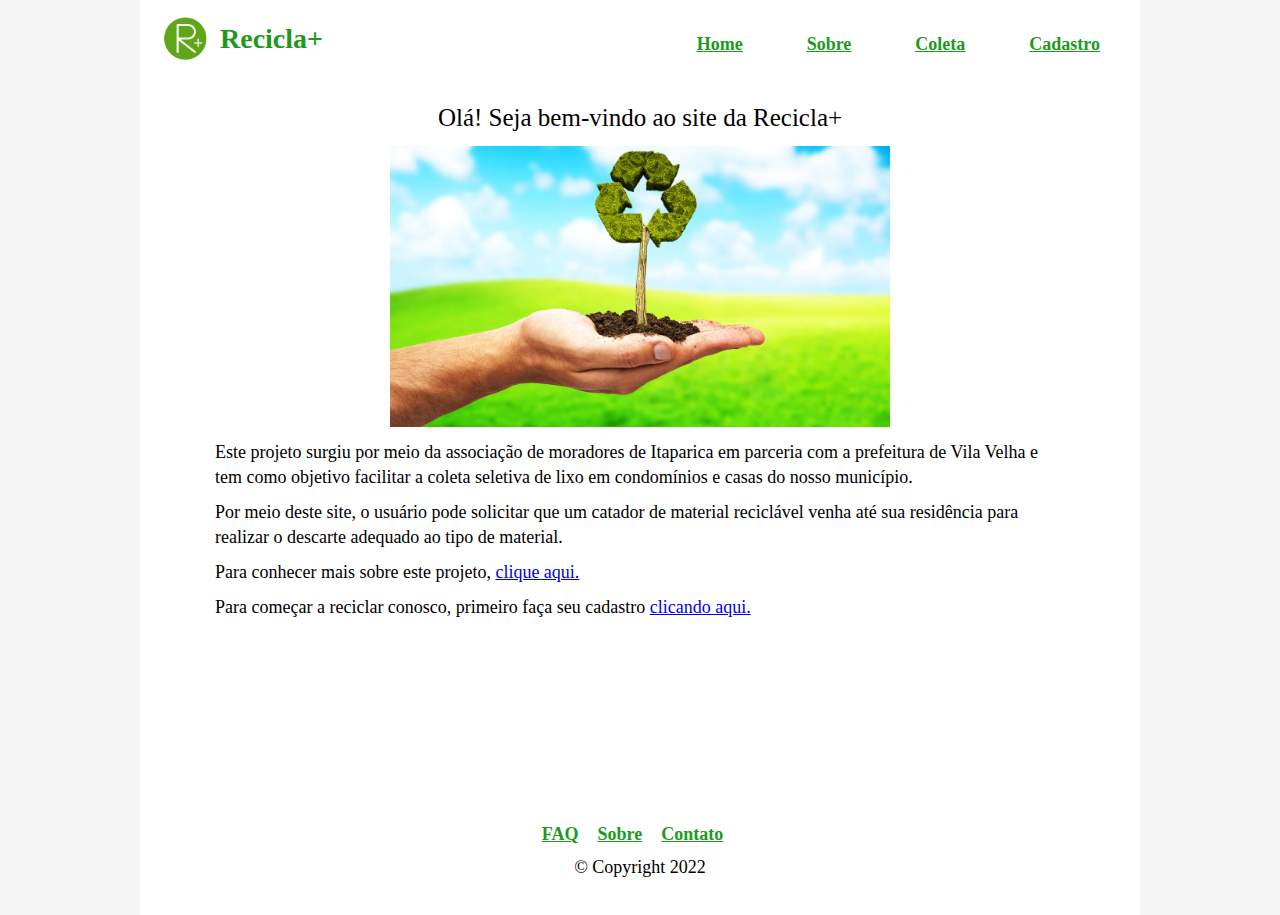
<file: Recicla+/index.html>
<!DOCTYPE html>

<html lang="pt-br">
    <head>
        <meta charset="UTF-8">
        <meta http-equiv="X-UA-Compatible" content="IE=edge">
        <meta name="viewport" content="width=device-width, initial-scale=1.0">
        <title>Recicla+</title>

        <link rel="stylesheet" href="./assets/css/reset.css">
        <link rel="stylesheet" href="./assets/css/style.css">
    </head>

    <body>
        <header>
            <a href="./index.html"><img src="./assets/img/Logo.png" height="50px" class="logo"></a>
            
            <h1 class="nome"><a href="./index.html">Recicla+</a></h1>

            <nav>
                <ul>
                    <li><a href="./index.html">Home</a></li>
                    <li><a href="./sobre.html">Sobre</a></li>
                    <li><a href="./coleta.html">Coleta</a></li>
                    <li><a href="./cadastro.html">Cadastro</a></li>
                    
                </ul>
            </nav>
        </header>

        <main>
            <div>
                <h1 class="header1">Olá! Seja bem-vindo ao site da Recicla+</h1>

                <br>

                <img class="imghome" src="./assets/img/imghome.jpg">
                
                <br>

                <p class="par1">
                    Este projeto surgiu por meio da associação de moradores de Itaparica em parceria com a prefeitura de Vila Velha e tem como objetivo facilitar a coleta seletiva de lixo em condomínios e casas do nosso município.
                </p>

                <p class="par1">
                    Por meio deste site, o usuário pode solicitar que um catador de material reciclável venha até sua residência para realizar o descarte adequado ao tipo de material.
                </p>

                <p class="par1">
                    Para conhecer mais sobre este projeto, <a href="./sobre.html">clique aqui.</a>
                </p>

                <p class="par1">
                    Para começar a reciclar conosco, primeiro faça seu cadastro <a href="./cadastro.html">clicando aqui.</a>
                </p>
            </div>
        </main>

        <footer>
            <ul>
                <li class="textofooter"><a href="#">FAQ</a></li>
                <li class="textofooter"><a href="./sobre.html">Sobre</a></li>
                <li class="textofooter"><a href="#">Contato</a></li>
            </ul>

            <p class="copyright">&copy; Copyright 2022</p>
        </footer>
    </body>
</html>
</file>
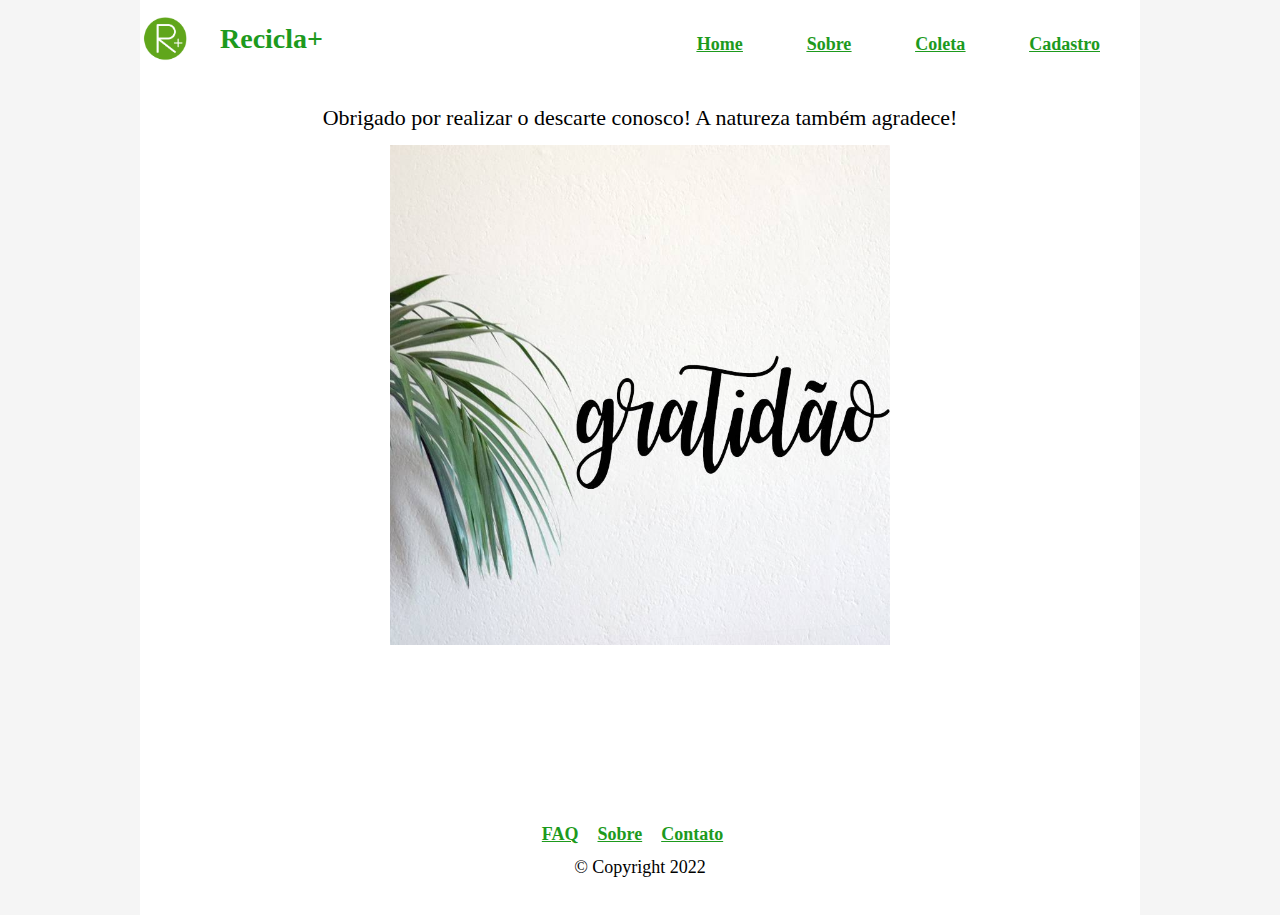
<file: Recicla+/agradecimento.html>
<!DOCTYPE html>

<html lang="pt-br">
    <head>
        <meta charset="UTF-8">
        <meta http-equiv="X-UA-Compatible" content="IE=edge">
        <meta name="viewport" content="width=device-width, initial-scale=1.0">
        <title>Recicla+</title>

        <link rel="stylesheet" href="./assets/css/reset.css">
        <link rel="stylesheet" href="./assets/css/style.css">
    </head>

    <body>
        <header>
            <a href="./index.html"><img src="./assets/img/Logo.png" height="50px"></a>
            
            <h1 class="nome"><a href="./index.html">Recicla+</a></h1>

            <nav>
                <ul>
                    <li><a href="./index.html">Home</a></li>
                    <li><a href="./sobre.html">Sobre</a></li>
                    <li><a href="./coleta.html">Coleta</a></li>
                    <li><a href="./cadastro.html">Cadastro</a></li>
                    
                </ul>
            </nav>
        </header>

        <main>
            <div>
                <p class="par2">
                    Obrigado por realizar o descarte conosco! A natureza também agradece!
                </p>

                <img class="imgobg" src="./assets/img/obg.jpg">
            </div>
        </main>

        <footer>
            <ul>
                <li class="textofooter"><a href="#">FAQ</a></li>
                <li class="textofooter"><a href="./sobre.html">Sobre</a></li>
                <li class="textofooter"><a href="#">Contato</a></li>
            </ul>

            <p class="copyright">&copy; Copyright 2022</p>
        </footer>
    </body>
</html>
</file>
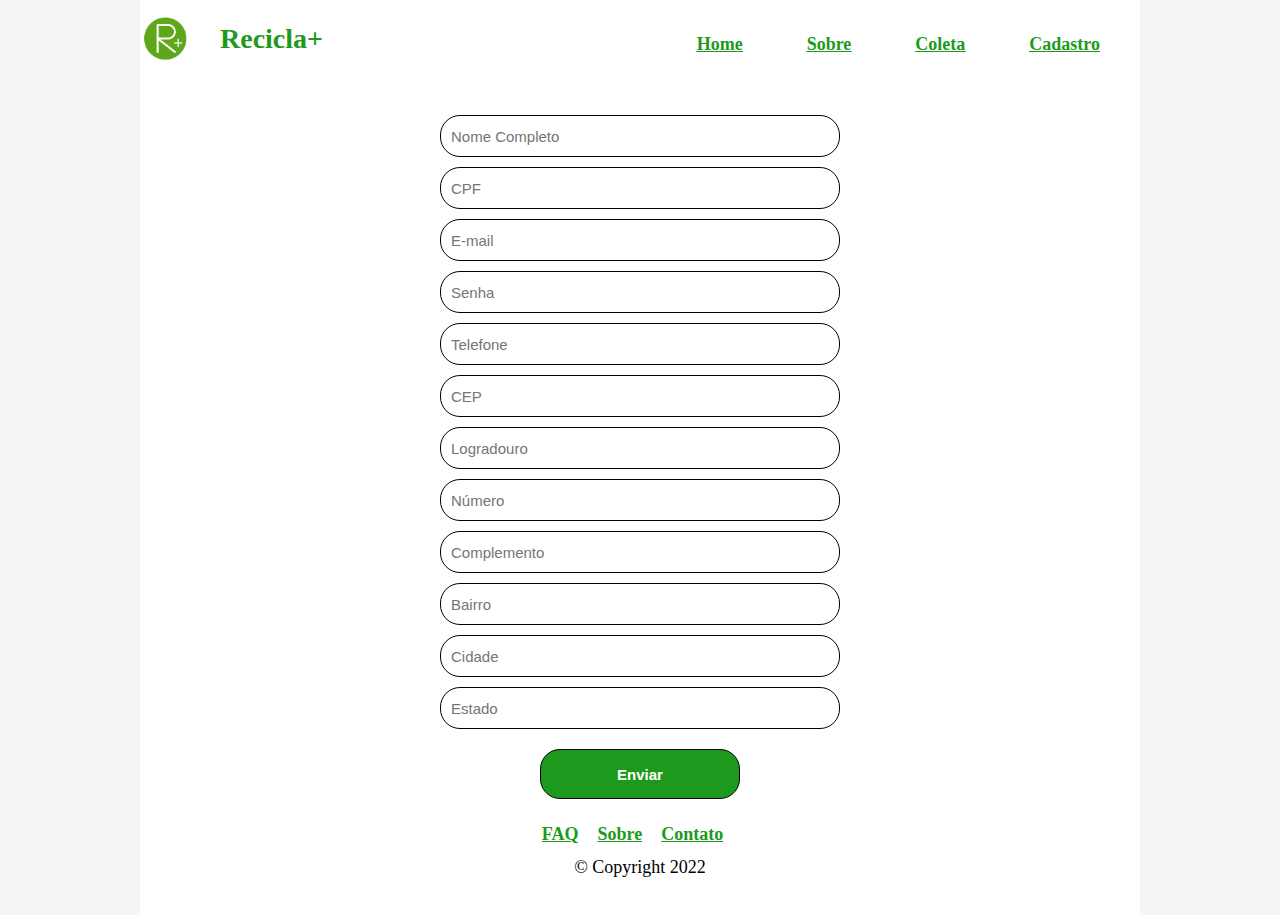
<file: Recicla+/cadastro.html>
<!DOCTYPE html>

<html lang="pt-br">
    <head>
        <meta charset="UTF-8">
        <meta http-equiv="X-UA-Compatible" content="IE=edge">
        <meta name="viewport" content="width=device-width, initial-scale=1.0">
        <title>Recicla+</title>

        <link rel="stylesheet" href="./assets/css/reset.css">
        <link rel="stylesheet" href="./assets/css/style.css">
    </head>

    <body>
        <header>
            <a href="./index.html"><img src="./assets/img/Logo.png" height="50px"></a>
            
            <h1 class="nome"><a href="./index.html">Recicla+</a></h1>

            <nav>
                <ul>
                    <li><a href="./index.html">Home</a></li>
                    <li><a href="./sobre.html">Sobre</a></li>
                    <li><a href="./coleta.html">Coleta</a></li>
                    <li><a href="./cadastro.html">Cadastro</a></li>
                    
                </ul>
            </nav>
        </header>

        <main>
            <form>
                <input type="text" placeholder="Nome Completo" required>
                <input type="text" placeholder="CPF" required>
                <input type="email" placeholder="E-mail" required>
                <input type="password" placeholder="Senha" required>
                <input type="tel" placeholder="Telefone" required>
                <input type="text" placeholder="CEP" required>
                <input type="text" placeholder="Logradouro" required>
                <input type="text" placeholder="Número" required>
                <input type="text" placeholder="Complemento">
                <input type="text" placeholder="Bairro" required>
                <input type="text" placeholder="Cidade" required>
                <input type="text" placeholder="Estado" required>
                <input type="submit" value="Enviar">
            </form>
        </main>

        <footer>
            <ul>
                <li class="textofooter"><a href="#">FAQ</a></li>
                <li class="textofooter"><a href="./sobre.html">Sobre</a></li>
                <li class="textofooter"><a href="#">Contato</a></li>
            </ul>

            <p class="copyright">&copy; Copyright 2022</p>
        </footer>
    </body>
</html>
</file>
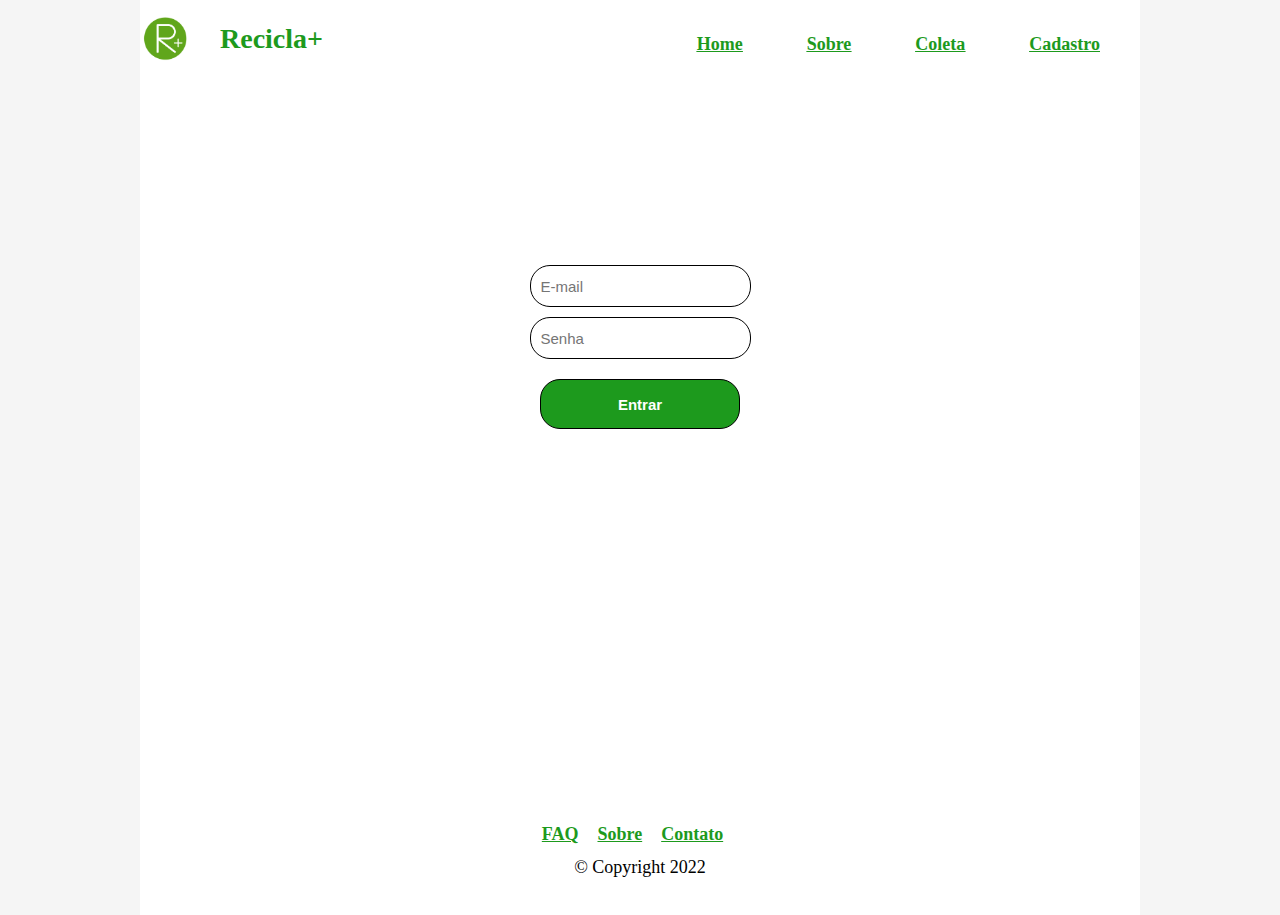
<file: Recicla+/coleta.html>
<!DOCTYPE html>

<html lang="pt-br">
    <head>
        <meta charset="UTF-8">
        <meta http-equiv="X-UA-Compatible" content="IE=edge">
        <meta name="viewport" content="width=device-width, initial-scale=1.0">
        <title>Recicla+</title>

        <link rel="stylesheet" href="./assets/css/reset.css">
        <link rel="stylesheet" href="./assets/css/style.css">
    </head>

    <body>
        <header>
            <a href="./index.html"><img src="./assets/img/Logo.png" height="50px"></a>
            
            <h1 class="nome"><a href="./index.html">Recicla+</a></h1>

            <nav>
                <ul>
                    <li><a href="./index.html">Home</a></li>
                    <li><a href="./sobre.html">Sobre</a></li>
                    <li><a href="./coleta.html">Coleta</a></li>
                    <li><a href="./cadastro.html">Cadastro</a></li>
                    
                </ul>
            </nav>
        </header>

        <main>
            <form>
                <div class="login">
                    <input type="email" placeholder="E-mail" required>
                    <input type="password" placeholder="Senha" required>
                    <input type="submit" value="Entrar" onclick="redirecionarUpload();">
                </div>
            </form>
        </main>

        <footer>
            <ul>
                <li class="textofooter"><a href="#">FAQ</a></li>
                <li class="textofooter"><a href="./sobre.html">Sobre</a></li>
                <li class="textofooter"><a href="#">Contato</a></li>
            </ul>

            <p class="copyright">&copy; Copyright 2022</p>
        </footer>
    </body>
</html>

<script src="./assets/js/script.js"></script>
</file>
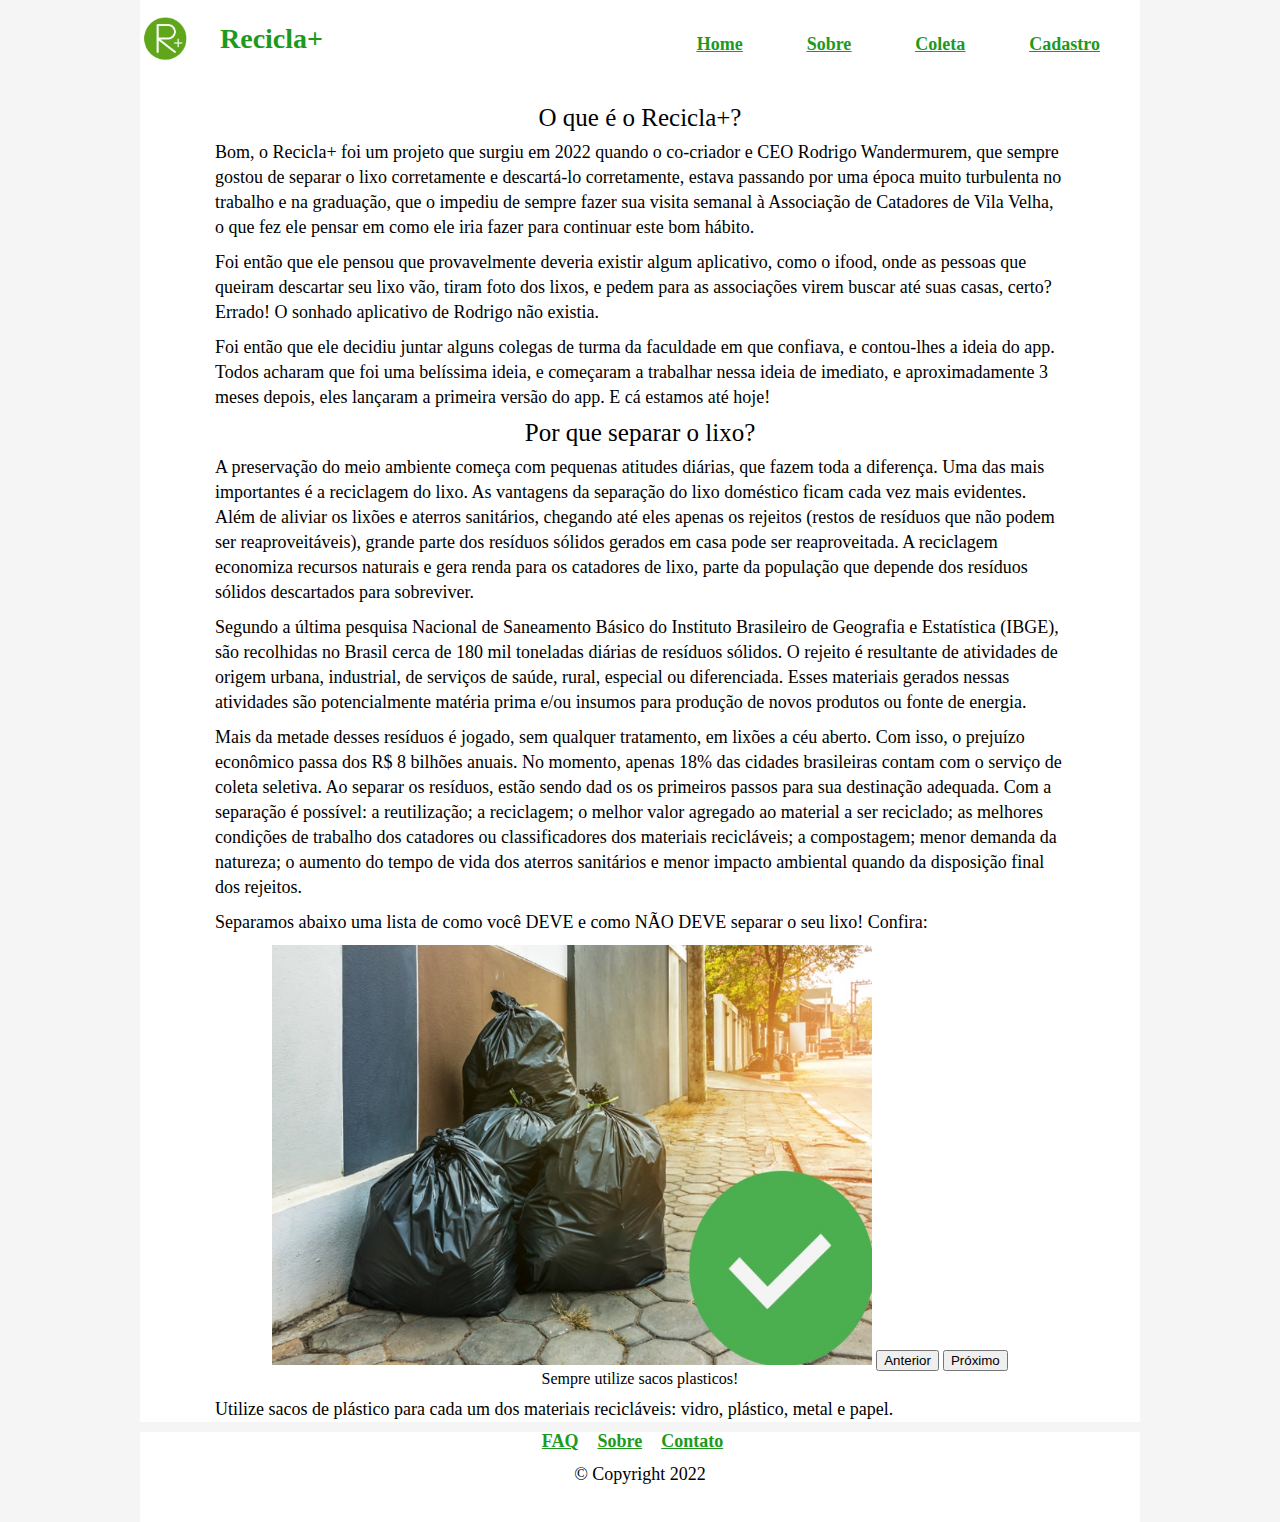
<file: Recicla+/sobre.html>
<!DOCTYPE html>

<html lang="pt-br">
    <head>
        <meta charset="UTF-8">
        <meta http-equiv="X-UA-Compatible" content="IE=edge">
        <meta name="viewport" content="width=device-width, initial-scale=1.0">
        <title>Recicla+</title>

        <link rel="stylesheet" href="./assets/css/reset.css">
        <link rel="stylesheet" href="./assets/css/style.css">
    </head>

    <body>
        <header>
            <a href="./index.html"><img src="./assets/img/Logo.png" height="50px"></a>
            
            <h1 class="nome"><a href="./index.html">Recicla+</a></h1>

            <nav>
                <ul>
                    <li><a href="./index.html">Home</a></li>
                    <li><a href="./sobre.html">Sobre</a></li>
                    <li><a href="./coleta.html">Coleta</a></li>
                    <li><a href="./cadastro.html">Cadastro</a></li>
                    
                </ul>
            </nav>
        </header>

        <main>
            <div class="textosobre">
                <h1 class="header1">O que é o Recicla+?</h1>

                <p class="par1">
                    Bom, o Recicla+ foi um projeto que surgiu em 2022 quando o co-criador e CEO Rodrigo Wandermurem, que sempre gostou de separar o lixo corretamente e descartá-lo corretamente, estava passando por uma época muito turbulenta no trabalho e na graduação, que o impediu de sempre fazer sua visita semanal à Associação de Catadores de Vila Velha, o que fez ele pensar em como ele iria fazer para continuar este bom hábito.
                </p>

                <p class="par1">
                    Foi então que ele pensou que provavelmente deveria existir algum aplicativo, como o ifood, onde as pessoas que queiram descartar seu lixo vão, tiram foto dos lixos, e pedem para as associações virem buscar até suas casas, certo? Errado! O sonhado aplicativo de Rodrigo não existia.
                </p>

                <p class="par1">
                    Foi então que ele decidiu juntar alguns colegas de turma da faculdade em que confiava, e contou-lhes a ideia do app. Todos acharam que foi uma belíssima ideia, e começaram a trabalhar nessa ideia de imediato, e aproximadamente 3 meses depois, eles lançaram a primeira versão do app. E cá estamos até hoje!
                </p>

                <h1 class="header1">Por que separar o lixo?</h1>

                <p class="par1">
                    A preservação do meio ambiente começa com pequenas atitudes diárias, que fazem toda a diferença. Uma das mais importantes é a reciclagem do lixo. As vantagens da separação do lixo doméstico ficam cada vez mais evidentes. Além de aliviar os lixões e aterros sanitários, chegando até eles apenas os rejeitos (restos de resíduos que não podem ser reaproveitáveis), grande parte dos resíduos sólidos gerados em casa pode ser reaproveitada. A reciclagem economiza recursos naturais e gera renda para os catadores de lixo, parte da população que depende dos resíduos sólidos descartados para sobreviver.
                </p>

                <p class="par1">
                    Segundo a última pesquisa Nacional de Saneamento Básico do Instituto Brasileiro de Geografia e Estatística (IBGE), são recolhidas no Brasil cerca de 180 mil toneladas diárias de resíduos sólidos. O rejeito é resultante de atividades de origem urbana, industrial, de serviços de saúde, rural, especial ou diferenciada. Esses materiais gerados nessas atividades são potencialmente matéria prima e/ou insumos para produção de novos produtos ou fonte de energia.
                </p>

                <p class="par1">
                    Mais da metade desses resíduos é jogado, sem qualquer tratamento, em lixões a céu aberto. Com isso, o prejuízo econômico passa dos R$ 8 bilhões anuais. No momento, apenas 18% das cidades brasileiras contam com o serviço de coleta seletiva. Ao separar os resíduos, estão sendo dad os os primeiros passos para sua destinação adequada. Com a separação é possível: a reutilização; a reciclagem; o melhor valor agregado ao material a ser reciclado; as melhores condições de trabalho dos catadores ou classificadores dos materiais recicláveis; a compostagem; menor demanda da natureza; o aumento do tempo de vida dos aterros sanitários e menor impacto ambiental quando da disposição final dos rejeitos.
                </p>

                <p class="par1">
                    Separamos abaixo uma lista de como você DEVE e como NÃO DEVE separar o seu lixo! Confira:
                </p>
            </div>

            <div class="tela">
                <img id="identificador" src="./assets/img/correto1.jpg" height="420px" width="600px">

                <button id="esq">Anterior</button>
                <button id="dir">Próximo</button>
            </div>

            <div class="pontos">
              <span id="bola-1" class="ligado"></span>
              <span id="bola-2"></span>
              <span id="bola-3"></span>
              <span id="bola-4"></span>
              <span id="bola-5"></span>
            </div>

            <div class="desc">
                <h1>Sempre utilize sacos plasticos!</h1>

                <p class="par1">
                    Utilize sacos de plástico para cada um dos materiais recicláveis: vidro, plástico, metal e papel.
                </p>
            </div>
        </main>

        <footer>
            <ul>
                <li class="textofooter"><a href="#">FAQ</a></li>
                <li class="textofooter"><a href="./sobre.html">Sobre</a></li>
                <li class="textofooter"><a href="#">Contato</a></li>
            </ul>

            <p class="copyright">&copy; Copyright 2022</p>
        </footer>
    </body>
</html>

<script src="./assets/js/script2.js"></script>
</file>
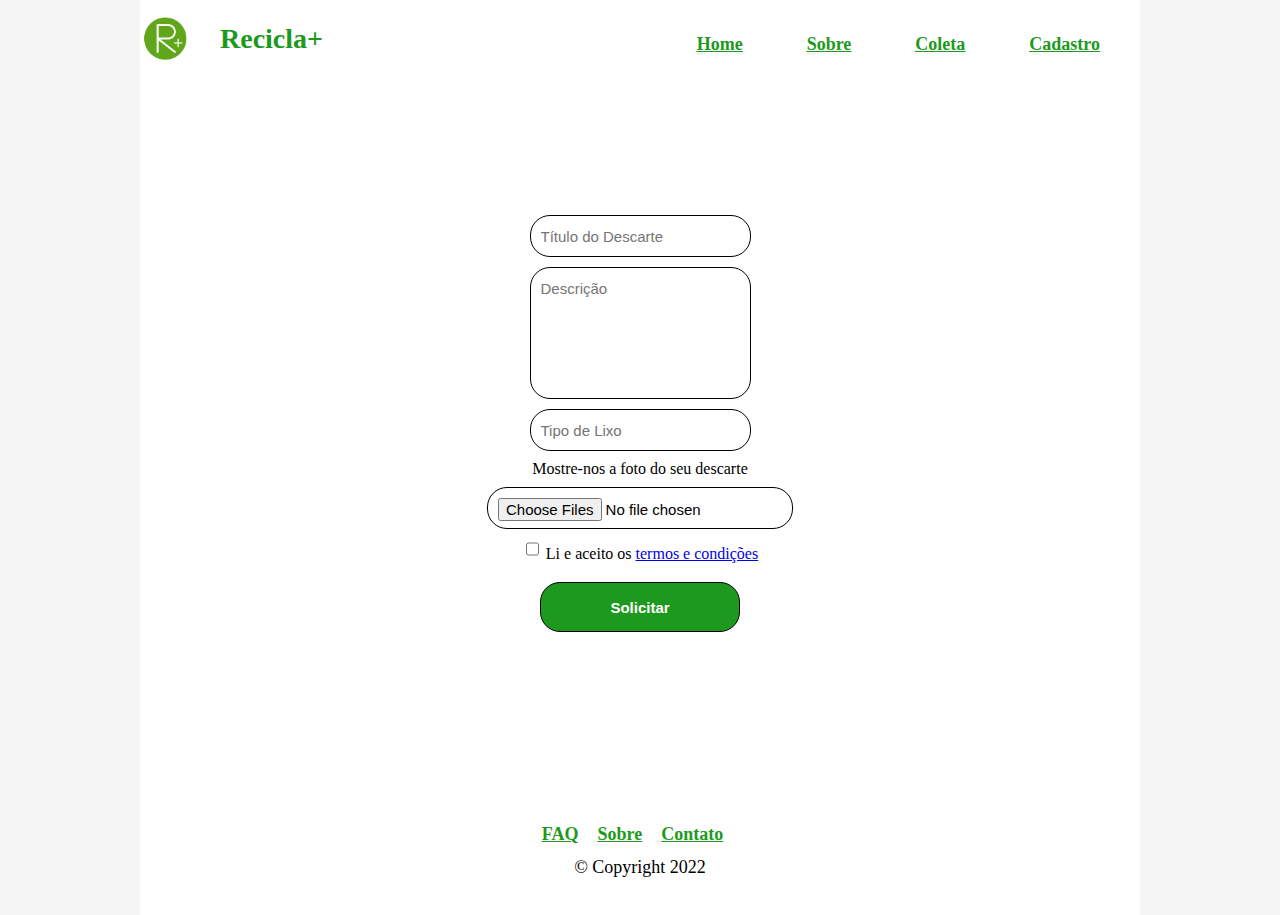
<file: Recicla+/upload.html>
<!DOCTYPE html>

<html lang="pt-br">
    <head>
        <meta charset="UTF-8">
        <meta http-equiv="X-UA-Compatible" content="IE=edge">
        <meta name="viewport" content="width=device-width, initial-scale=1.0">
        <title>Recicla+</title>

        <link rel="stylesheet" href="./assets/css/reset.css">
        <link rel="stylesheet" href="./assets/css/style.css">
    </head>

    <body>
        <header>
            <a href="./index.html"><img src="./assets/img/Logo.png" height="50px"></a>
            
            <h1 class="nome"><a href="./index.html">Recicla+</a></h1>

            <nav>
                <ul>
                    <li><a href="./index.html">Home</a></li>
                    <li><a href="./sobre.html">Sobre</a></li>
                    <li><a href="./coleta.html">Coleta</a></li>
                    <li><a href="./cadastro.html">Cadastro</a></li>
                    
                </ul>
            </nav>
        </header>

        <main>
            <form>
                <div class="upload">
                    <input type="text" placeholder="Título do Descarte" required>
                    <input type="text" placeholder="Descrição" class="descricao">
                    <input type="text" placeholder="Tipo de Lixo" required>
                </div>

                <div id="app"></div>

                <label><input type="checkbox" required> Li e aceito os <a href="#">termos e condições</a></label>
                
                <input type="submit" value="Solicitar" onclick="redirecionarAgradecimento();">
                
            </form>
        </main>

        <footer>
            <ul>
                <li class="textofooter"><a href="#">FAQ</a></li>
                <li class="textofooter"><a href="./sobre.html">Sobre</a></li>
                <li class="textofooter"><a href="#">Contato</a></li>
            </ul>

            <p class="copyright">&copy; Copyright 2022</p>
        </footer>
    </body>
</html>

<script src="./assets/js/script.js"></script>
</file>
<file: Recicla+/assets/css/style.css>
body{
    font-family: poppinsregular;
    color: black;     
    max-width: 1000px;
    margin: 0 auto;
    background-color: whitesmoke; 
    text-align: center;    
}

header
{
    padding-top: 15px;
    display: flex;
    flex-direction: row;
    justify-content: space-between;
    background-color: white;
    min-height: 10vh;
}

.logo {
    padding-left: 20px;
}

.logo:hover {
    transform: scale(1.4);
    transition: 0.3s all;
}

.nome {
    font-size: 28px;
    font-weight: bold;
    color:rgb(29, 154, 29);
    padding-top: 10px;
    padding-left: 80px;
    position: absolute;
}

.nome a{
    text-decoration: none;
    color: inherit;
}

.nome a:hover
{
    font-size: 32px;
    color: rgb(24, 122, 227);
    transition: 0.3s all;
}

nav li
{
    display: inline-block;
    margin: 20px;
    color: green;
    font-weight: bold;
    font-size: 18px;
    text-decoration: underline;
    padding-right: 20px;
}

nav a
{
    color: rgb(29, 154, 29);
}

nav a:hover
{
    color: rgb(24, 122, 227);
    font-size: 20px;
    transition: 0.3s all;
}

main {
    background-color: white;
    min-height: 80vh;
}

main form
{
    display: flex;
    flex-direction: column;
    width: 40%;
    margin: 0 auto;
}

main form input
{
    margin-top: 10px;
    height: 20px;
    padding: 10px;
    border-radius: 20px;
    border: 1px solid black;
    font-size: 15px;
}

main form [type="submit"]
{
    height: 50px;
    width: 50%;
    background-color: rgb(29, 154, 29);
    color: white;
    font-weight: bold;
    margin: 20px auto;
}

main form [type="submit"]:hover
{
   cursor: pointer;
}

.login {
   margin-top: 150px;     
}

.upload {
    margin-top: 100px;
}

.descricao {
    padding-bottom: 100px;    
}

footer {
    background-color: white;
    min-height: 10vh;
}

.textofooter {
    display: inline-block;  
    font-size: 18px;  
    color: rgb(29, 154, 29);
    font-weight: bold;   
    padding-right: 15px; 
    text-decoration: underline;
}

.textofooter a {
    text-decoration: none;
    color: inherit;
}

.copyright {
    margin-top: 15px;
    font-size: 18px;    
}

.header1{
    font-family: poppinsregular;
    color: black;     
    max-width: 1000px;
    margin: 0 auto;
    background-color: white; 
    text-align: center;
    font-size: 25px;    
}

.par1{        
    max-width: 850px;
    margin: 10px auto;    
    text-align: left;
    font-size: 18px;
    line-height: 25px;     
}

.par2{
    padding: 10px auto;
    background-color: white; 
    text-align: center;
    font-size: 22px;
    line-height: 25px;    
    margin-bottom: 15px; 
}

.imghome{
    height: 50%;
    width: 50%;
}

.imgobg{
    height: 50%;
    width: 50%;
}

#app {
    padding-top: 10px;
}
</file>
